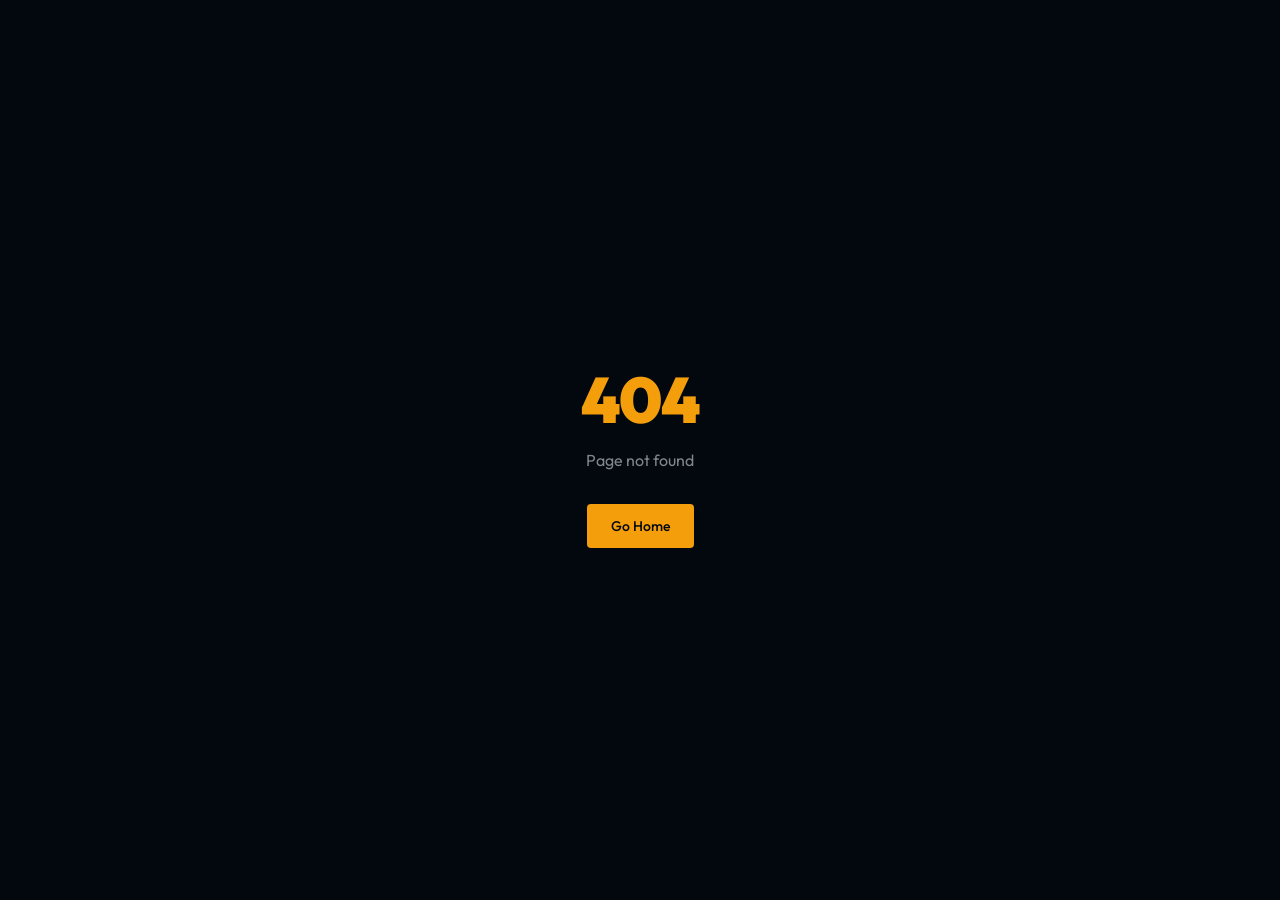
<file: index.html>
<!doctype html>
<html lang="en">
  <head>
    <meta charset="UTF-8" />
    <meta name="viewport" content="width=device-width, initial-scale=1.0" />

    <title>Christopher Maarschalkerweerd | Cloud Infrastructure &amp; IT Operations Engineer</title>
    <meta
      name="description"
      content="AWS Certified Cloud Infrastructure and IT Operations Engineer with 15+ years of experience. Available for remote, contract and freelance infrastructure work."
    />
    <link rel="canonical" href="https://maarsch.net/" />
    <meta name="author" content="Christopher Maarschalkerweerd" />
    <meta name="theme-color" content="#0f131c" />

    <!-- Favicon -->
    <link rel="icon" type="image/svg+xml" href="/favicon.svg" />
    <link rel="apple-touch-icon" href="/apple-touch-icon.png" />

    <!-- Open Graph -->
    <meta property="og:type" content="website" />
    <meta property="og:site_name" content="Christopher Maarschalkerweerd" />
    <meta property="og:url" content="https://maarsch.net/" />
    <meta
      property="og:title"
      content="Christopher Maarschalkerweerd | Cloud Infrastructure &amp; IT Operations Engineer"
    />
    <meta
      property="og:description"
      content="AWS Certified Cloud Infrastructure and IT Operations Engineer with 15+ years of experience. Available for remote, contract and freelance infrastructure work."
    />
    <meta property="og:image" content="https://maarsch.net/og-image.png" />
    <meta property="og:image:width" content="1200" />
    <meta property="og:image:height" content="630" />
    <meta
      property="og:image:alt"
      content="maarsch: I build business systems that are automated and easier to run. Christopher Maarschalkerweerd, cloud and IT operations, Johannesburg."
    />
    <meta property="og:locale" content="en_ZA" />

    <!-- Twitter / X -->
    <meta name="twitter:card" content="summary_large_image" />
    <meta
      name="twitter:title"
      content="Christopher Maarschalkerweerd | Cloud Infrastructure &amp; IT Operations Engineer"
    />
    <meta
      name="twitter:description"
      content="AWS Certified Cloud Infrastructure and IT Operations Engineer with 15+ years of experience. Available for remote, contract and freelance infrastructure work."
    />
    <meta name="twitter:image" content="https://maarsch.net/og-image.png" />

    <link rel="preconnect" href="https://fonts.googleapis.com" />
    <link rel="preconnect" href="https://fonts.gstatic.com" crossorigin />
    <link
      href="https://fonts.googleapis.com/css2?family=Outfit:wght@300..800&family=Caveat:wght@600&family=JetBrains+Mono:wght@400;500&display=swap"
      rel="stylesheet"
    />

    <script type="application/ld+json">
      {
        "@context": "https://schema.org",
        "@type": "Person",
        "name": "Christopher Maarschalkerweerd",
        "url": "https://maarsch.net/",
        "jobTitle": "Cloud Infrastructure and IT Operations Engineer",
        "email": "mailto:chrismaarsch@gmail.com",
        "address": {
          "@type": "PostalAddress",
          "addressLocality": "Johannesburg",
          "addressCountry": "ZA"
        },
        "sameAs": [
          "https://github.com/NeoSlinkee",
          "https://www.linkedin.com/in/christopher-maarschalkerweerd-4638b769/"
        ]
      }
    </script>
    <script type="module" crossorigin src="/assets/index-BDbrZcV9.js"></script>
    <link rel="stylesheet" crossorigin href="/assets/index-C6Rp43Oq.css">
  </head>
  <body>
    <div id="root"></div>
  </body>
</html>
</file>
<file: assets/index-C6Rp43Oq.css>
/*! tailwindcss v4.2.1 | MIT License | https://tailwindcss.com */@layer properties{@supports (((-webkit-hyphens:none)) and (not (margin-trim:inline))) or ((-moz-orient:inline) and (not (color:rgb(from red r g b)))){*,:before,:after,::backdrop{--tw-rotate-x:initial;--tw-rotate-y:initial;--tw-rotate-z:initial;--tw-skew-x:initial;--tw-skew-y:initial;--tw-space-y-reverse:0;--tw-border-style:solid;--tw-leading:initial;--tw-font-weight:initial;--tw-tracking:initial;--tw-ordinal:initial;--tw-slashed-zero:initial;--tw-numeric-figure:initial;--tw-numeric-spacing:initial;--tw-numeric-fraction:initial;--tw-shadow:0 0 #0000;--tw-shadow-color:initial;--tw-shadow-alpha:100%;--tw-inset-shadow:0 0 #0000;--tw-inset-shadow-color:initial;--tw-inset-shadow-alpha:100%;--tw-ring-color:initial;--tw-ring-shadow:0 0 #0000;--tw-inset-ring-color:initial;--tw-inset-ring-shadow:0 0 #0000;--tw-ring-inset:initial;--tw-ring-offset-width:0px;--tw-ring-offset-color:#fff;--tw-ring-offset-shadow:0 0 #0000;--tw-outline-style:solid;--tw-blur:initial;--tw-brightness:initial;--tw-contrast:initial;--tw-grayscale:initial;--tw-hue-rotate:initial;--tw-invert:initial;--tw-opacity:initial;--tw-saturate:initial;--tw-sepia:initial;--tw-drop-shadow:initial;--tw-drop-shadow-color:initial;--tw-drop-shadow-alpha:100%;--tw-drop-shadow-size:initial;--tw-backdrop-blur:initial;--tw-backdrop-brightness:initial;--tw-backdrop-contrast:initial;--tw-backdrop-grayscale:initial;--tw-backdrop-hue-rotate:initial;--tw-backdrop-invert:initial;--tw-backdrop-opacity:initial;--tw-backdrop-saturate:initial;--tw-backdrop-sepia:initial;--tw-duration:initial;--tw-scale-x:1;--tw-scale-y:1;--tw-scale-z:1;--tw-translate-x:0;--tw-translate-y:0;--tw-translate-z:0}}}@layer theme{:root,:host{--font-sans:ui-sans-serif, system-ui, sans-serif, "Apple Color Emoji", "Segoe UI Emoji", "Segoe UI Symbol", "Noto Color Emoji";--font-mono:"JetBrains Mono", ui-monospace, "SFMono-Regular", monospace;--color-black:#000;--spacing:.25rem;--container-6xl:72rem;--text-xs:.75rem;--text-xs--line-height:calc(1 / .75);--text-sm:.875rem;--text-sm--line-height:calc(1.25 / .875);--text-base:1rem;--text-base--line-height: 1.5 ;--text-lg:1.125rem;--text-lg--line-height:calc(1.75 / 1.125);--text-xl:1.25rem;--text-xl--line-height:calc(1.75 / 1.25);--text-2xl:1.5rem;--text-2xl--line-height:calc(2 / 1.5);--text-3xl:1.875rem;--text-3xl--line-height: 1.2 ;--text-4xl:2.25rem;--text-4xl--line-height:calc(2.5 / 2.25);--font-weight-normal:400;--font-weight-medium:500;--font-weight-semibold:600;--font-weight-bold:700;--font-weight-extrabold:800;--leading-snug:1.375;--radius-2xl:1rem;--blur-sm:8px;--aspect-video:16 / 9;--default-transition-duration:.15s;--default-transition-timing-function:cubic-bezier(.4, 0, .2, 1);--default-font-family:var(--font-sans);--default-mono-font-family:"JetBrains Mono", ui-monospace, "SFMono-Regular", monospace;--font-display:"Outfit", system-ui, -apple-system, sans-serif;--font-body:"Outfit", system-ui, -apple-system, sans-serif;--font-script:"Caveat", "Segoe Print", cursive}}@layer base{*,:after,:before,::backdrop{box-sizing:border-box;border:0 solid;margin:0;padding:0}::file-selector-button{box-sizing:border-box;border:0 solid;margin:0;padding:0}html,:host{-webkit-text-size-adjust:100%;-moz-tab-size:4;tab-size:4;line-height:1.5;font-family:var(--default-font-family,ui-sans-serif, system-ui, sans-serif, "Apple Color Emoji", "Segoe UI Emoji", "Segoe UI Symbol", "Noto Color Emoji");font-feature-settings:var(--default-font-feature-settings,normal);font-variation-settings:var(--default-font-variation-settings,normal);-webkit-tap-highlight-color:transparent}hr{height:0;color:inherit;border-top-width:1px}abbr:where([title]){-webkit-text-decoration:underline dotted;text-decoration:underline dotted}h1,h2,h3,h4,h5,h6{font-size:inherit;font-weight:inherit}a{color:inherit;-webkit-text-decoration:inherit;text-decoration:inherit}b,strong{font-weight:bolder}code,kbd,samp,pre{font-family:var(--default-mono-font-family,ui-monospace, SFMono-Regular, Menlo, Monaco, Consolas, "Liberation Mono", "Courier New", monospace);font-feature-settings:var(--default-mono-font-feature-settings,normal);font-variation-settings:var(--default-mono-font-variation-settings,normal);font-size:1em}small{font-size:80%}sub,sup{vertical-align:baseline;font-size:75%;line-height:0;position:relative}sub{bottom:-.25em}sup{top:-.5em}table{text-indent:0;border-color:inherit;border-collapse:collapse}:-moz-focusring{outline:auto}progress{vertical-align:baseline}summary{display:list-item}ol,ul,menu{list-style:none}img,svg,video,canvas,audio,iframe,embed,object{vertical-align:middle;display:block}img,video{max-width:100%;height:auto}button,input,select,optgroup,textarea{font:inherit;font-feature-settings:inherit;font-variation-settings:inherit;letter-spacing:inherit;color:inherit;opacity:1;background-color:#0000;border-radius:0}::file-selector-button{font:inherit;font-feature-settings:inherit;font-variation-settings:inherit;letter-spacing:inherit;color:inherit;opacity:1;background-color:#0000;border-radius:0}:where(select:is([multiple],[size])) optgroup{font-weight:bolder}:where(select:is([multiple],[size])) optgroup option{padding-inline-start:20px}::file-selector-button{margin-inline-end:4px}::placeholder{opacity:1}@supports (not ((-webkit-appearance:-apple-pay-button))) or (contain-intrinsic-size:1px){::placeholder{color:currentColor}@supports (color:color-mix(in lab,red,red)){::placeholder{color:color-mix(in oklab,currentcolor 50%,transparent)}}}textarea{resize:vertical}::-webkit-search-decoration{-webkit-appearance:none}::-webkit-date-and-time-value{min-height:1lh;text-align:inherit}::-webkit-datetime-edit{display:inline-flex}::-webkit-datetime-edit-fields-wrapper{padding:0}::-webkit-datetime-edit{padding-block:0}::-webkit-datetime-edit-year-field{padding-block:0}::-webkit-datetime-edit-month-field{padding-block:0}::-webkit-datetime-edit-day-field{padding-block:0}::-webkit-datetime-edit-hour-field{padding-block:0}::-webkit-datetime-edit-minute-field{padding-block:0}::-webkit-datetime-edit-second-field{padding-block:0}::-webkit-datetime-edit-millisecond-field{padding-block:0}::-webkit-datetime-edit-meridiem-field{padding-block:0}::-webkit-calendar-picker-indicator{line-height:1}:-moz-ui-invalid{box-shadow:none}button,input:where([type=button],[type=reset],[type=submit]){-webkit-appearance:button;-moz-appearance:button;appearance:button}::file-selector-button{-webkit-appearance:button;-moz-appearance:button;appearance:button}::-webkit-inner-spin-button{height:auto}::-webkit-outer-spin-button{height:auto}[hidden]:where(:not([hidden=until-found])){display:none!important}*{border-color:var(--border);outline-color:var(--ring)}@supports (color:color-mix(in lab,red,red)){*{outline-color:color-mix(in oklab,var(--ring) 50%,transparent)}}html{scroll-behavior:smooth;scroll-padding-top:5.5rem}body{background-color:var(--paper);color:var(--fg);font-family:var(--font-body);-webkit-font-smoothing:antialiased;text-rendering:optimizelegibility}h1,h2,h3,h4{font-family:var(--font-display);letter-spacing:-.022em;text-wrap:balance}p,li,dd{text-wrap:pretty}h2{letter-spacing:-.03em;font-weight:700}button:not(:disabled),[role=button]:not([aria-disabled=true]),[type=button]:not(:disabled),[type=submit]:not(:disabled),a[href],select:not(:disabled){cursor:pointer}:focus-visible{outline:2px solid var(--signal);outline-offset:3px;border-radius:4px}}@layer components{.caption{font-family:var(--font-mono);color:var(--fg-lo);font-size:.75rem}.hl{color:var(--signal-ink);font-weight:500}.script{font-family:var(--font-script);color:var(--signal);font-weight:600}.caret{background:var(--signal);vertical-align:-.15em;width:.55em;height:1.05em;margin-left:2px;animation:1.1s step-end 4 caret;display:inline-block}@keyframes caret{50%{opacity:0}}}@layer utilities{.collapse{visibility:collapse}.visible{visibility:visible}.sr-only{clip-path:inset(50%);white-space:nowrap;border-width:0;width:1px;height:1px;margin:-1px;padding:0;position:absolute;overflow:hidden}.absolute{position:absolute}.fixed{position:fixed}.relative{position:relative}.static{position:static}.sticky{position:sticky}.inset-x-0{inset-inline:calc(var(--spacing) * 0)}.end{inset-inline-end:var(--spacing)}.top-0{top:calc(var(--spacing) * 0)}.top-\[calc\(50vh-4rem\)\]{top:calc(50vh - 4rem)}.right-2{right:calc(var(--spacing) * 2)}.right-4{right:calc(var(--spacing) * 4)}.-bottom-7{bottom:calc(var(--spacing) * -7)}.-bottom-px{bottom:-1px}.bottom-2{bottom:calc(var(--spacing) * 2)}.bottom-4{bottom:calc(var(--spacing) * 4)}.left-\[38\%\]{left:38%}.z-10{z-index:10}.z-40{z-index:40}.container{width:100%}@media(min-width:40rem){.container{max-width:40rem}}@media(min-width:48rem){.container{max-width:48rem}}@media(min-width:64rem){.container{max-width:64rem}}@media(min-width:80rem){.container{max-width:80rem}}@media(min-width:96rem){.container{max-width:96rem}}.m-auto{margin:auto}.mx-auto{margin-inline:auto}.mt-1{margin-top:calc(var(--spacing) * 1)}.mt-2{margin-top:calc(var(--spacing) * 2)}.mt-4{margin-top:calc(var(--spacing) * 4)}.mt-5{margin-top:calc(var(--spacing) * 5)}.mt-6{margin-top:calc(var(--spacing) * 6)}.mt-7{margin-top:calc(var(--spacing) * 7)}.mt-8{margin-top:calc(var(--spacing) * 8)}.mt-9{margin-top:calc(var(--spacing) * 9)}.mt-10{margin-top:calc(var(--spacing) * 10)}.mt-14{margin-top:calc(var(--spacing) * 14)}.mt-24{margin-top:calc(var(--spacing) * 24)}.mb-8{margin-bottom:calc(var(--spacing) * 8)}.block{display:block}.flex{display:flex}.grid{display:grid}.hidden{display:none}.inline-flex{display:inline-flex}.aspect-square{aspect-ratio:1}.aspect-video{aspect-ratio:var(--aspect-video)}.h-2{height:calc(var(--spacing) * 2)}.h-3\.5{height:calc(var(--spacing) * 3.5)}.h-4{height:calc(var(--spacing) * 4)}.h-11{height:calc(var(--spacing) * 11)}.h-16{height:calc(var(--spacing) * 16)}.h-\[2px\]{height:2px}.h-auto{height:auto}.h-full{height:100%}.h-px{height:1px}.min-h-\[100dvh\]{min-height:100dvh}.w-2{width:calc(var(--spacing) * 2)}.w-3\.5{width:calc(var(--spacing) * 3.5)}.w-4{width:calc(var(--spacing) * 4)}.w-11{width:calc(var(--spacing) * 11)}.w-\[min\(92vw\,560px\)\]{width:min(92vw,560px)}.w-fit{width:fit-content}.w-full{width:100%}.max-w-6xl{max-width:var(--container-6xl)}.max-w-\[48ch\]{max-width:48ch}.max-w-\[52ch\]{max-width:52ch}.max-w-\[56ch\]{max-width:56ch}.max-w-\[280px\]{max-width:280px}.max-w-\[440px\]{max-width:440px}.max-w-\[460px\]{max-width:460px}.max-w-full{max-width:100%}.min-w-0{min-width:calc(var(--spacing) * 0)}.min-w-11{min-width:calc(var(--spacing) * 11)}.flex-none{flex:none}.origin-left{transform-origin:0}.-rotate-\[4deg\]{rotate:-4deg}.transform{transform:var(--tw-rotate-x,) var(--tw-rotate-y,) var(--tw-rotate-z,) var(--tw-skew-x,) var(--tw-skew-y,)}.resize{resize:both}.resize-y{resize:vertical}.list-decimal{list-style-type:decimal}.list-disc{list-style-type:disc}.flex-col{flex-direction:column}.flex-wrap{flex-wrap:wrap}.items-center{align-items:center}.items-start{align-items:flex-start}.justify-between{justify-content:space-between}.justify-center{justify-content:center}.gap-1\.5{gap:calc(var(--spacing) * 1.5)}.gap-2{gap:calc(var(--spacing) * 2)}.gap-3{gap:calc(var(--spacing) * 3)}.gap-4{gap:calc(var(--spacing) * 4)}.gap-5{gap:calc(var(--spacing) * 5)}.gap-6{gap:calc(var(--spacing) * 6)}.gap-7{gap:calc(var(--spacing) * 7)}.gap-10{gap:calc(var(--spacing) * 10)}.gap-12{gap:calc(var(--spacing) * 12)}:where(.space-y-2>:not(:last-child)){--tw-space-y-reverse:0;margin-block-start:calc(calc(var(--spacing) * 2) * var(--tw-space-y-reverse));margin-block-end:calc(calc(var(--spacing) * 2) * calc(1 - var(--tw-space-y-reverse)))}:where(.space-y-3>:not(:last-child)){--tw-space-y-reverse:0;margin-block-start:calc(calc(var(--spacing) * 3) * var(--tw-space-y-reverse));margin-block-end:calc(calc(var(--spacing) * 3) * calc(1 - var(--tw-space-y-reverse)))}:where(.space-y-4>:not(:last-child)){--tw-space-y-reverse:0;margin-block-start:calc(calc(var(--spacing) * 4) * var(--tw-space-y-reverse));margin-block-end:calc(calc(var(--spacing) * 4) * calc(1 - var(--tw-space-y-reverse)))}.gap-x-10{column-gap:calc(var(--spacing) * 10)}.gap-y-1{row-gap:calc(var(--spacing) * 1)}.gap-y-2{row-gap:calc(var(--spacing) * 2)}.self-start{align-self:flex-start}.truncate{text-overflow:ellipsis;white-space:nowrap;overflow:hidden}.overflow-hidden{overflow:hidden}.overflow-visible{overflow:visible}.overflow-x-clip{overflow-x:clip}.rounded{border-radius:.25rem}.rounded-2xl{border-radius:var(--radius-2xl)}.rounded-\[24px\]{border-radius:24px}.rounded-full{border-radius:3.40282e38px}.rounded-xl{border-radius:calc(var(--radius) + 4px)}.border{border-style:var(--tw-border-style);border-width:1px}.border-t{border-top-style:var(--tw-border-style);border-top-width:1px}.border-b{border-bottom-style:var(--tw-border-style);border-bottom-width:1px}.border-\[var\(--line\)\]{border-color:var(--line)}.border-\[var\(--line-strong\)\]{border-color:var(--line-strong)}.bg-\[var\(--live\)\]{background-color:var(--live)}.bg-\[var\(--paper\)\],.bg-\[var\(--paper\)\]\/80{background-color:var(--paper)}@supports (color:color-mix(in lab,red,red)){.bg-\[var\(--paper\)\]\/80{background-color:color-mix(in oklab,var(--paper) 80%,transparent)}}.bg-\[var\(--paper\)\]\/92{background-color:var(--paper)}@supports (color:color-mix(in lab,red,red)){.bg-\[var\(--paper\)\]\/92{background-color:color-mix(in oklab,var(--paper) 92%,transparent)}}.bg-\[var\(--signal\)\]{background-color:var(--signal)}.bg-\[var\(--surface\)\]{background-color:var(--surface)}.object-cover{object-fit:cover}.p-0{padding:calc(var(--spacing) * 0)}.p-2{padding:calc(var(--spacing) * 2)}.p-4{padding:calc(var(--spacing) * 4)}.p-6{padding:calc(var(--spacing) * 6)}.\!px-4{padding-inline:calc(var(--spacing) * 4)!important}.px-3{padding-inline:calc(var(--spacing) * 3)}.px-4{padding-inline:calc(var(--spacing) * 4)}.px-5{padding-inline:calc(var(--spacing) * 5)}.px-6{padding-inline:calc(var(--spacing) * 6)}.\!py-2\.5{padding-block:calc(var(--spacing) * 2.5)!important}.py-2{padding-block:calc(var(--spacing) * 2)}.py-3{padding-block:calc(var(--spacing) * 3)}.py-5{padding-block:calc(var(--spacing) * 5)}.py-6{padding-block:calc(var(--spacing) * 6)}.py-8{padding-block:calc(var(--spacing) * 8)}.py-10{padding-block:calc(var(--spacing) * 10)}.py-20{padding-block:calc(var(--spacing) * 20)}.pt-16{padding-top:calc(var(--spacing) * 16)}.pb-12{padding-bottom:calc(var(--spacing) * 12)}.pl-2{padding-left:calc(var(--spacing) * 2)}.pl-4{padding-left:calc(var(--spacing) * 4)}.pl-5{padding-left:calc(var(--spacing) * 5)}.text-center{text-align:center}.font-mono{font-family:JetBrains Mono,ui-monospace,SFMono-Regular,monospace}.text-2xl{font-size:var(--text-2xl);line-height:var(--tw-leading,var(--text-2xl--line-height))}.text-3xl{font-size:var(--text-3xl);line-height:var(--tw-leading,var(--text-3xl--line-height))}.text-base{font-size:var(--text-base);line-height:var(--tw-leading,var(--text-base--line-height))}.text-lg{font-size:var(--text-lg);line-height:var(--tw-leading,var(--text-lg--line-height))}.text-sm{font-size:var(--text-sm);line-height:var(--tw-leading,var(--text-sm--line-height))}.text-xl{font-size:var(--text-xl);line-height:var(--tw-leading,var(--text-xl--line-height))}.text-xs{font-size:var(--text-xs);line-height:var(--tw-leading,var(--text-xs--line-height))}.text-\[1\.0625rem\]{font-size:1.0625rem}.text-\[15px\]{font-size:15px}.text-\[clamp\(1\.5rem\,3\.2vw\,2\.4rem\)\]{font-size:clamp(1.5rem,3.2vw,2.4rem)}.text-\[clamp\(1\.9rem\,3\.6vw\,2\.9rem\)\]{font-size:clamp(1.9rem,3.6vw,2.9rem)}.text-\[clamp\(1\.75rem\,4\.4vw\,3\.6rem\)\]{font-size:clamp(1.75rem,4.4vw,3.6rem)}.text-\[clamp\(2\.4rem\,7vw\,4\.75rem\)\]{font-size:clamp(2.4rem,7vw,4.75rem)}.leading-6{--tw-leading:calc(var(--spacing) * 6);line-height:calc(var(--spacing) * 6)}.leading-7{--tw-leading:calc(var(--spacing) * 7);line-height:calc(var(--spacing) * 7)}.leading-8{--tw-leading:calc(var(--spacing) * 8);line-height:calc(var(--spacing) * 8)}.leading-\[1\.02\]{--tw-leading:1.02;line-height:1.02}.leading-\[1\.05\]{--tw-leading:1.05;line-height:1.05}.leading-\[1\.08\]{--tw-leading:1.08;line-height:1.08}.leading-snug{--tw-leading:var(--leading-snug);line-height:var(--leading-snug)}.font-bold{--tw-font-weight:var(--font-weight-bold);font-weight:var(--font-weight-bold)}.font-extrabold{--tw-font-weight:var(--font-weight-extrabold);font-weight:var(--font-weight-extrabold)}.font-medium{--tw-font-weight:var(--font-weight-medium);font-weight:var(--font-weight-medium)}.font-normal{--tw-font-weight:var(--font-weight-normal);font-weight:var(--font-weight-normal)}.font-semibold{--tw-font-weight:var(--font-weight-semibold);font-weight:var(--font-weight-semibold)}.tracking-\[-0\.01em\]{--tw-tracking:-.01em;letter-spacing:-.01em}.tracking-\[-0\.03em\]{--tw-tracking:-.03em;letter-spacing:-.03em}.tracking-\[-0\.035em\]{--tw-tracking:-.035em;letter-spacing:-.035em}.\[overflow-wrap\:anywhere\]{overflow-wrap:anywhere}.whitespace-nowrap{white-space:nowrap}.text-\[var\(--fg\)\]{color:var(--fg)}.text-\[var\(--fg-lo\)\]{color:var(--fg-lo)}.text-\[var\(--fg-mid\)\]{color:var(--fg-mid)}.text-\[var\(--paper\)\]{color:var(--paper)}.text-\[var\(--signal\)\]{color:var(--signal)}.text-\[var\(--signal-ink\)\]{color:var(--signal-ink)}.uppercase{text-transform:uppercase}.tabular-nums{--tw-numeric-spacing:tabular-nums;font-variant-numeric:var(--tw-ordinal,) var(--tw-slashed-zero,) var(--tw-numeric-figure,) var(--tw-numeric-spacing,) var(--tw-numeric-fraction,)}.underline{text-decoration-line:underline}.decoration-\[var\(--line-strong\)\]{-webkit-text-decoration-color:var(--line-strong);text-decoration-color:var(--line-strong)}.decoration-\[var\(--signal-dim\)\]{-webkit-text-decoration-color:var(--signal-dim);text-decoration-color:var(--signal-dim)}.underline-offset-4{text-underline-offset:4px}.shadow-\[0_8px_24px_-6px_oklch\(0_0_0\/0\.6\)\]{--tw-shadow:0 8px 24px -6px var(--tw-shadow-color,oklch(0% 0 0/.6));box-shadow:var(--tw-inset-shadow),var(--tw-inset-ring-shadow),var(--tw-ring-offset-shadow),var(--tw-ring-shadow),var(--tw-shadow)}.ring-4{--tw-ring-shadow:var(--tw-ring-inset,) 0 0 0 calc(4px + var(--tw-ring-offset-width)) var(--tw-ring-color,currentcolor);box-shadow:var(--tw-inset-shadow),var(--tw-inset-ring-shadow),var(--tw-ring-offset-shadow),var(--tw-ring-shadow),var(--tw-shadow)}.ring-\[var\(--signal\)\]{--tw-ring-color:var(--signal)}.ring-offset-8{--tw-ring-offset-width:8px;--tw-ring-offset-shadow:var(--tw-ring-inset,) 0 0 0 var(--tw-ring-offset-width) var(--tw-ring-offset-color)}.ring-offset-\[var\(--paper\)\]{--tw-ring-offset-color:var(--paper)}.outline{outline-style:var(--tw-outline-style);outline-width:1px}.invert{--tw-invert:invert(100%);filter:var(--tw-blur,) var(--tw-brightness,) var(--tw-contrast,) var(--tw-grayscale,) var(--tw-hue-rotate,) var(--tw-invert,) var(--tw-saturate,) var(--tw-sepia,) var(--tw-drop-shadow,)}.backdrop-blur-sm{--tw-backdrop-blur:blur(var(--blur-sm));-webkit-backdrop-filter:var(--tw-backdrop-blur,) var(--tw-backdrop-brightness,) var(--tw-backdrop-contrast,) var(--tw-backdrop-grayscale,) var(--tw-backdrop-hue-rotate,) var(--tw-backdrop-invert,) var(--tw-backdrop-opacity,) var(--tw-backdrop-saturate,) var(--tw-backdrop-sepia,);backdrop-filter:var(--tw-backdrop-blur,) var(--tw-backdrop-brightness,) var(--tw-backdrop-contrast,) var(--tw-backdrop-grayscale,) var(--tw-backdrop-hue-rotate,) var(--tw-backdrop-invert,) var(--tw-backdrop-opacity,) var(--tw-backdrop-saturate,) var(--tw-backdrop-sepia,)}.backdrop-filter{-webkit-backdrop-filter:var(--tw-backdrop-blur,) var(--tw-backdrop-brightness,) var(--tw-backdrop-contrast,) var(--tw-backdrop-grayscale,) var(--tw-backdrop-hue-rotate,) var(--tw-backdrop-invert,) var(--tw-backdrop-opacity,) var(--tw-backdrop-saturate,) var(--tw-backdrop-sepia,);backdrop-filter:var(--tw-backdrop-blur,) var(--tw-backdrop-brightness,) var(--tw-backdrop-contrast,) var(--tw-backdrop-grayscale,) var(--tw-backdrop-hue-rotate,) var(--tw-backdrop-invert,) var(--tw-backdrop-opacity,) var(--tw-backdrop-saturate,) var(--tw-backdrop-sepia,)}.transition{transition-property:color,background-color,border-color,outline-color,text-decoration-color,fill,stroke,--tw-gradient-from,--tw-gradient-via,--tw-gradient-to,opacity,box-shadow,transform,translate,scale,rotate,filter,-webkit-backdrop-filter,backdrop-filter,display,content-visibility,overlay,pointer-events;transition-timing-function:var(--tw-ease,var(--default-transition-timing-function));transition-duration:var(--tw-duration,var(--default-transition-duration))}.transition-all{transition-property:all;transition-timing-function:var(--tw-ease,var(--default-transition-timing-function));transition-duration:var(--tw-duration,var(--default-transition-duration))}.transition-colors{transition-property:color,background-color,border-color,outline-color,text-decoration-color,fill,stroke,--tw-gradient-from,--tw-gradient-via,--tw-gradient-to;transition-timing-function:var(--tw-ease,var(--default-transition-timing-function));transition-duration:var(--tw-duration,var(--default-transition-duration))}.duration-200{--tw-duration:.2s;transition-duration:.2s}.duration-300{--tw-duration:.3s;transition-duration:.3s}.marker\:text-\[var\(--fg-lo\)\] ::marker{color:var(--fg-lo)}.marker\:text-\[var\(--fg-lo\)\]::marker{color:var(--fg-lo)}.marker\:text-\[var\(--fg-lo\)\] ::-webkit-details-marker{color:var(--fg-lo)}.marker\:text-\[var\(--fg-lo\)\]::-webkit-details-marker{color:var(--fg-lo)}.marker\:text-\[var\(--signal-ink\)\] ::marker{color:var(--signal-ink)}.marker\:text-\[var\(--signal-ink\)\]::marker{color:var(--signal-ink)}.marker\:text-\[var\(--signal-ink\)\] ::-webkit-details-marker{color:var(--signal-ink)}.marker\:text-\[var\(--signal-ink\)\]::-webkit-details-marker{color:var(--signal-ink)}.placeholder\:text-\[var\(--fg-lo\)\]::placeholder{color:var(--fg-lo)}.backdrop\:bg-black\/70::backdrop{background-color:#000000b3}@supports (color:color-mix(in lab,red,red)){.backdrop\:bg-black\/70::backdrop{background-color:color-mix(in oklab,var(--color-black) 70%,transparent)}}.backdrop\:backdrop-blur-sm::backdrop{--tw-backdrop-blur:blur(var(--blur-sm));-webkit-backdrop-filter:var(--tw-backdrop-blur,) var(--tw-backdrop-brightness,) var(--tw-backdrop-contrast,) var(--tw-backdrop-grayscale,) var(--tw-backdrop-hue-rotate,) var(--tw-backdrop-invert,) var(--tw-backdrop-opacity,) var(--tw-backdrop-saturate,) var(--tw-backdrop-sepia,);backdrop-filter:var(--tw-backdrop-blur,) var(--tw-backdrop-brightness,) var(--tw-backdrop-contrast,) var(--tw-backdrop-grayscale,) var(--tw-backdrop-hue-rotate,) var(--tw-backdrop-invert,) var(--tw-backdrop-opacity,) var(--tw-backdrop-saturate,) var(--tw-backdrop-sepia,)}.first\:pt-4:first-child{padding-top:calc(var(--spacing) * 4)}.last\:border-b-0:last-child{border-bottom-style:var(--tw-border-style);border-bottom-width:0}@media(hover:hover){.hover\:border-\[var\(--signal\)\]:hover{border-color:var(--signal)}.hover\:text-\[var\(--fg\)\]:hover{color:var(--fg)}.hover\:text-\[var\(--fg-mid\)\]:hover{color:var(--fg-mid)}.hover\:text-\[var\(--signal-ink\)\]:hover{color:var(--signal-ink)}.hover\:underline:hover{text-decoration-line:underline}.hover\:decoration-\[var\(--signal\)\]:hover{-webkit-text-decoration-color:var(--signal);text-decoration-color:var(--signal)}.hover\:brightness-110:hover{--tw-brightness:brightness(110%);filter:var(--tw-blur,) var(--tw-brightness,) var(--tw-contrast,) var(--tw-grayscale,) var(--tw-hue-rotate,) var(--tw-invert,) var(--tw-saturate,) var(--tw-sepia,) var(--tw-drop-shadow,)}}.focus\:border-\[var\(--signal\)\]:focus{border-color:var(--signal)}.focus\:outline-none:focus{--tw-outline-style:none;outline-style:none}.active\:scale-95:active{--tw-scale-x:95%;--tw-scale-y:95%;--tw-scale-z:95%;scale:var(--tw-scale-x) var(--tw-scale-y)}.active\:scale-\[0\.97\]:active{scale:.97}@media(min-width:40rem){.sm\:right-3{right:calc(var(--spacing) * 3)}.sm\:bottom-3{bottom:calc(var(--spacing) * 3)}.sm\:left-\[46\%\]{left:46%}.sm\:hidden{display:none}.sm\:inline{display:inline}.sm\:grid-cols-2{grid-template-columns:repeat(2,minmax(0,1fr))}.sm\:grid-cols-\[9rem_minmax\(0\,1fr\)\]{grid-template-columns:9rem minmax(0,1fr)}.sm\:grid-cols-\[14rem_minmax\(0\,1fr\)\]{grid-template-columns:14rem minmax(0,1fr)}.sm\:p-6{padding:calc(var(--spacing) * 6)}.sm\:p-8{padding:calc(var(--spacing) * 8)}.sm\:px-4{padding-inline:calc(var(--spacing) * 4)}.sm\:px-8{padding-inline:calc(var(--spacing) * 8)}.sm\:pt-0\.5{padding-top:calc(var(--spacing) * .5)}.sm\:text-4xl{font-size:var(--text-4xl);line-height:var(--tw-leading,var(--text-4xl--line-height))}.sm\:text-base{font-size:var(--text-base);line-height:var(--tw-leading,var(--text-base--line-height))}.sm\:text-lg{font-size:var(--text-lg);line-height:var(--tw-leading,var(--text-lg--line-height))}}@media(min-width:48rem){.md\:flex{display:flex}.md\:hidden{display:none}}@media(min-width:64rem){.lg\:pointer-events-none{pointer-events:none}.lg\:absolute{position:absolute}.lg\:top-1\/2{top:50%}.lg\:right-\[-14\%\]{right:-14%}.lg\:block{display:block}.lg\:grid{display:grid}.lg\:min-h-\[640px\]{min-height:640px}.lg\:w-\[min\(56vw\,760px\)\]{width:min(56vw,760px)}.lg\:max-w-none{max-width:none}.lg\:-translate-y-1\/2{--tw-translate-y: -50% ;translate:var(--tw-translate-x) var(--tw-translate-y)}.lg\:grid-cols-\[0\.7fr_1\.3fr\]{grid-template-columns:.7fr 1.3fr}.lg\:grid-cols-\[1\.05fr_0\.95fr\]{grid-template-columns:1.05fr .95fr}.lg\:grid-cols-\[13rem_minmax\(0\,1fr\)\]{grid-template-columns:13rem minmax(0,1fr)}.lg\:grid-cols-\[minmax\(0\,0\.85fr\)_minmax\(0\,1\.6fr\)\]{grid-template-columns:minmax(0,.85fr) minmax(0,1.6fr)}.lg\:flex-row{flex-direction:row}.lg\:items-center{align-items:center}.lg\:justify-between{justify-content:space-between}.lg\:gap-12{gap:calc(var(--spacing) * 12)}.lg\:gap-16{gap:calc(var(--spacing) * 16)}.lg\:py-12{padding-block:calc(var(--spacing) * 12)}.lg\:pt-20{padding-top:calc(var(--spacing) * 20)}.lg\:first\:pt-6:first-child{padding-top:calc(var(--spacing) * 6)}}@media(min-width:80rem){.xl\:grid-cols-\[minmax\(0\,1fr\)_minmax\(0\,1\.05fr\)\]{grid-template-columns:minmax(0,1fr) minmax(0,1.05fr)}}}:root{--radius:1rem;color-scheme:dark;--paper:oklch(17% .02 262);--surface:oklch(21.5% .022 262);--surface-2:oklch(25.5% .024 262);--line:oklch(100% 0 0/.08);--line-strong:oklch(100% 0 0/.16);--fg:oklch(96% .006 90);--fg-mid:oklch(80% .012 262);--fg-lo:oklch(66% .016 262);--signal:oklch(82% .15 72);--signal-dim:oklch(82% .15 72/.16);--signal-ink:oklch(84% .14 72);--live:oklch(78% .17 150);--background:var(--paper);--foreground:var(--fg);--card:var(--surface);--card-foreground:var(--fg);--popover:var(--surface);--popover-foreground:var(--fg);--primary:var(--signal);--primary-foreground:var(--paper);--secondary:var(--surface-2);--secondary-foreground:var(--fg);--muted:var(--surface-2);--muted-foreground:var(--fg-lo);--accent:var(--signal);--accent-foreground:var(--paper);--destructive:oklch(58% .22 27);--destructive-foreground:oklch(98% 0 0);--border:var(--line);--input:var(--line-strong);--ring:var(--signal);--sidebar:var(--surface);--sidebar-foreground:var(--fg);--sidebar-primary:var(--signal);--sidebar-primary-foreground:var(--paper);--sidebar-accent:var(--surface-2);--sidebar-accent-foreground:var(--fg);--sidebar-border:var(--line);--sidebar-ring:var(--signal)}.statement{height:180vh;position:relative}.statement__pin{align-items:flex-start;height:100svh;padding-top:9svh;padding-bottom:5svh;display:flex;position:sticky;top:0}.statement [data-w]{color:#fff3;transition:color .35s ease-out}.statement [data-w][data-on]{color:var(--fg)}.statement [data-w].is-accent[data-on]{color:var(--signal)}.film-box{flex:1 1 0;min-height:0;container-type:size}.film{width:min(100cqw,177.778cqh);height:auto}.statement[data-static] .film-box{flex:none;container-type:inline-size}.statement[data-static] .film{width:100%}.statement[data-static]{height:auto;padding-block:6rem}.statement[data-static] .statement__pin{height:auto;position:static}.statement[data-static] [data-w]{color:var(--fg)}.statement[data-static] [data-w].is-accent{color:var(--signal)}.panel{--tone:var(--signal)}.rule-top{position:relative}.rule-top:before{content:"";background:var(--line);height:1px;position:absolute;top:0;left:1.25rem;right:1.25rem}@media(min-width:640px){.rule-top:before{left:2rem;right:2rem}}.arch-edge{fill:none;stroke:var(--line-strong);stroke-width:1.5px}.arch-flow{fill:none;stroke:var(--signal);stroke-width:1.6px;stroke-dasharray:3 9;animation:1.4s linear infinite arch-flow}.arch-node rect{fill:var(--paper);stroke:var(--line-strong)}.arch-node.is-hot rect{stroke:var(--signal)}.arch-label{fill:var(--fg);font:500 12px var(--font-body);letter-spacing:0}.arch-sub{fill:var(--fg-lo);font:400 10.5px var(--font-mono)}.arch-dot{fill:var(--signal)}.arch-pulse{fill:var(--signal);transform-box:fill-box;transform-origin:50%;animation:2s ease-out infinite arch-pulse}@keyframes arch-flow{to{stroke-dashoffset:-24px}}@keyframes arch-pulse{0%{opacity:.9;transform:scale(1)}to{opacity:0;transform:scale(3)}}@media(prefers-reduced-motion:no-preference){.draw .arch-edge{stroke-dasharray:1;stroke-dashoffset:1px;transition:stroke-dashoffset .9s cubic-bezier(.16,1,.3,1);transition-delay:calc(var(--i,0) * .12s + .25s)}.draw .arch-flow{opacity:0;transition:opacity .4s;transition-delay:calc(var(--i,0) * .12s + .9s)}.draw.is-in .arch-edge{stroke-dashoffset:0}.draw.is-in .arch-flow{opacity:1}.reveal{opacity:0;transition:opacity .4s cubic-bezier(.16,1,.3,1),transform .4s cubic-bezier(.16,1,.3,1);transition-delay:var(--d,0s);will-change:transform,opacity;transform:translateY(18px)}.reveal.is-in{opacity:1;will-change:auto;transform:translate(0)}.tilt-in{transform-origin:50% 100%;opacity:.55;transition:transform .5s cubic-bezier(.16,1,.3,1),opacity .35s cubic-bezier(.16,1,.3,1),box-shadow .5s cubic-bezier(.16,1,.3,1);transform:perspective(1000px)rotateX(14deg)translateY(28px)}.tilt-in.is-in{opacity:1;transform:none;box-shadow:0 28px 56px -28px #000000bf}.reveal-words .w{opacity:0;filter:blur(10px);transition:opacity .3s cubic-bezier(.16,1,.3,1),filter .4s cubic-bezier(.16,1,.3,1),transform .4s cubic-bezier(.16,1,.3,1);transition-delay:calc(var(--w) * 45ms);display:inline-block;transform:translateY(.35em)}.reveal-words.is-in .w{opacity:1;filter:blur();transform:none}.group:is(:hover,:focus-visible) .ih-send{animation:.6s ih-send}.group:is(:hover,:focus-visible) .ih-chat{animation:.6s ease-in-out ih-chat}dialog[open]{animation:.2s cubic-bezier(.16,1,.3,1) pop-in}dialog[open]::backdrop{animation:.2s ease-out fade-in}.menu-in{animation:.18s cubic-bezier(.16,1,.3,1) drop-in}}@keyframes ih-send{0%{opacity:1;animation-timing-function:ease-out;transform:none}20%{opacity:1;animation-timing-function:ease-in;transform:translate(-3px,3px)}55%{opacity:0;transform:translate(24px,-24px)}55.1%{opacity:0;animation-timing-function:ease-out;transform:translate(-24px,24px)}to{opacity:1;transform:none}}@keyframes pop-in{0%{opacity:0;transform:translateY(8px)scale(.97)}}@keyframes fade-in{0%{opacity:0}}@keyframes drop-in{0%{opacity:0;transform:translateY(-6px)}}.say-hi{opacity:0;pointer-events:none;transition:opacity .12s cubic-bezier(.7,0,.84,0),translate .12s cubic-bezier(.7,0,.84,0),scale .12s,filter .15s;translate:0 10px}.say-hi[data-show]{opacity:1;pointer-events:auto;transition:opacity .22s cubic-bezier(.16,1,.3,1),translate .22s cubic-bezier(.16,1,.3,1),scale .12s,filter .15s;translate:0}@keyframes ih-chat{0%{stroke-dasharray:1;stroke-dashoffset:1px}to{stroke-dasharray:1;stroke-dashoffset:0}}@media(prefers-reduced-motion:reduce){html{scroll-behavior:auto}.reveal{opacity:1;transform:none}*,:before,:after{transition-duration:.001ms!important;animation-duration:.001ms!important;animation-iteration-count:1!important}}::-webkit-scrollbar{width:10px}::-webkit-scrollbar-track{background:var(--paper)}::-webkit-scrollbar-thumb{border:3px solid var(--paper);background:#ffffff24;border-radius:9999px}::-webkit-scrollbar-thumb:hover{background:#ffffff42}@property --tw-rotate-x{syntax:"*";inherits:false}@property --tw-rotate-y{syntax:"*";inherits:false}@property --tw-rotate-z{syntax:"*";inherits:false}@property --tw-skew-x{syntax:"*";inherits:false}@property --tw-skew-y{syntax:"*";inherits:false}@property --tw-space-y-reverse{syntax:"*";inherits:false;initial-value:0}@property --tw-border-style{syntax:"*";inherits:false;initial-value:solid}@property --tw-leading{syntax:"*";inherits:false}@property --tw-font-weight{syntax:"*";inherits:false}@property --tw-tracking{syntax:"*";inherits:false}@property --tw-ordinal{syntax:"*";inherits:false}@property --tw-slashed-zero{syntax:"*";inherits:false}@property --tw-numeric-figure{syntax:"*";inherits:false}@property --tw-numeric-spacing{syntax:"*";inherits:false}@property --tw-numeric-fraction{syntax:"*";inherits:false}@property --tw-shadow{syntax:"*";inherits:false;initial-value:0 0 #0000}@property --tw-shadow-color{syntax:"*";inherits:false}@property --tw-shadow-alpha{syntax:"<percentage>";inherits:false;initial-value:100%}@property --tw-inset-shadow{syntax:"*";inherits:false;initial-value:0 0 #0000}@property --tw-inset-shadow-color{syntax:"*";inherits:false}@property --tw-inset-shadow-alpha{syntax:"<percentage>";inherits:false;initial-value:100%}@property --tw-ring-color{syntax:"*";inherits:false}@property --tw-ring-shadow{syntax:"*";inherits:false;initial-value:0 0 #0000}@property --tw-inset-ring-color{syntax:"*";inherits:false}@property --tw-inset-ring-shadow{syntax:"*";inherits:false;initial-value:0 0 #0000}@property --tw-ring-inset{syntax:"*";inherits:false}@property --tw-ring-offset-width{syntax:"<length>";inherits:false;initial-value:0}@property --tw-ring-offset-color{syntax:"*";inherits:false;initial-value:#fff}@property --tw-ring-offset-shadow{syntax:"*";inherits:false;initial-value:0 0 #0000}@property --tw-outline-style{syntax:"*";inherits:false;initial-value:solid}@property --tw-blur{syntax:"*";inherits:false}@property --tw-brightness{syntax:"*";inherits:false}@property --tw-contrast{syntax:"*";inherits:false}@property --tw-grayscale{syntax:"*";inherits:false}@property --tw-hue-rotate{syntax:"*";inherits:false}@property --tw-invert{syntax:"*";inherits:false}@property --tw-opacity{syntax:"*";inherits:false}@property --tw-saturate{syntax:"*";inherits:false}@property --tw-sepia{syntax:"*";inherits:false}@property --tw-drop-shadow{syntax:"*";inherits:false}@property --tw-drop-shadow-color{syntax:"*";inherits:false}@property --tw-drop-shadow-alpha{syntax:"<percentage>";inherits:false;initial-value:100%}@property --tw-drop-shadow-size{syntax:"*";inherits:false}@property --tw-backdrop-blur{syntax:"*";inherits:false}@property --tw-backdrop-brightness{syntax:"*";inherits:false}@property --tw-backdrop-contrast{syntax:"*";inherits:false}@property --tw-backdrop-grayscale{syntax:"*";inherits:false}@property --tw-backdrop-hue-rotate{syntax:"*";inherits:false}@property --tw-backdrop-invert{syntax:"*";inherits:false}@property --tw-backdrop-opacity{syntax:"*";inherits:false}@property --tw-backdrop-saturate{syntax:"*";inherits:false}@property --tw-backdrop-sepia{syntax:"*";inherits:false}@property --tw-duration{syntax:"*";inherits:false}@property --tw-scale-x{syntax:"*";inherits:false;initial-value:1}@property --tw-scale-y{syntax:"*";inherits:false;initial-value:1}@property --tw-scale-z{syntax:"*";inherits:false;initial-value:1}@property --tw-translate-x{syntax:"*";inherits:false;initial-value:0}@property --tw-translate-y{syntax:"*";inherits:false;initial-value:0}@property --tw-translate-z{syntax:"*";inherits:false;initial-value:0}
</file>
